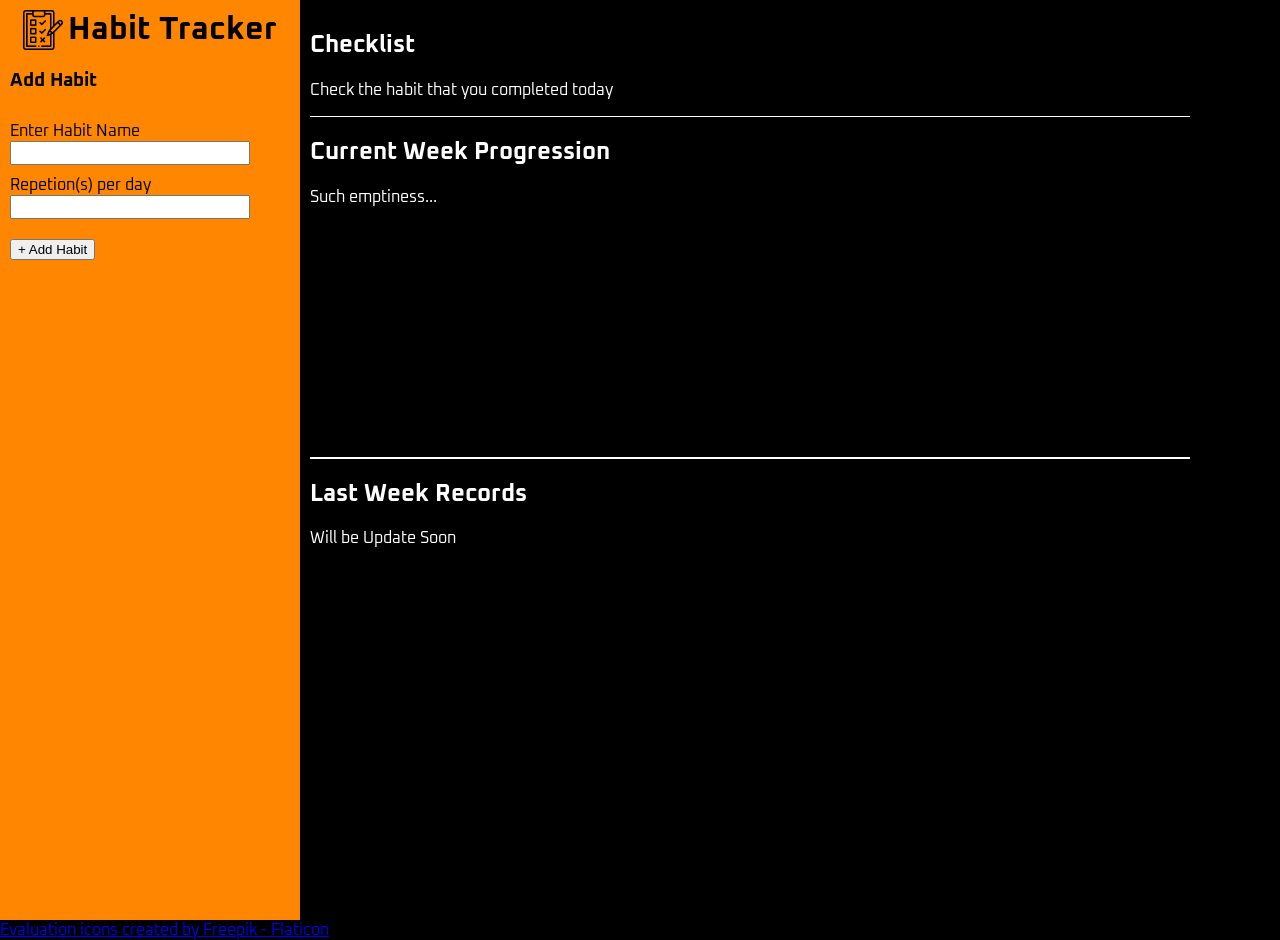
<file: index.html>
<!DOCTYPE html>
<html lang="en">
<head>
    <meta charset="UTF-8">
    <meta name="viewport" content="width=device-width, initial-scale=1.0">
    <title>Habit Tracker</title>
    <link rel="stylesheet" href="./style.css">
    
</head>
<body>
    <div class="container">
        <div class="side-bar">
            <div class="title"> 
                <img src="./assets/check-list.png" alt="">
                <h1>Habit Tracker</h1>
            </div>
            
            <form class="add-habit">
                <h3>Add Habit</h3>
                <label>
                    Enter Habit Name 
                    <input type="text" name="habit" maxlength="30" required>
                </label>
                <label>
                    Repetion(s) per day
                    <input type="number" name="reps" min="1" required>
                </label>
                <button type="submit">+ Add Habit</button>
            </form>
            
        </div>
        <!--Lists of habits tracking the current week-->
        <div class="contents">
            <div class="check-list">
                <h2>Checklist</h2>
                <p>Check the habit that you completed today</p>
                <ul class="habits">
                    <li>Loading...</li>
                </ul>
            </div>
            <div class="content-border"></div>
            <h2>Current Week Progression</h2>
            <div class="currentWeek">

            </div>
            <div class="content-border"></div>
            <!--Lists of habits progress from last week-->
            <div class="lastWeek">
                <h2>Last Week Records</h2>
                <p>Will be Update Soon</p>
            </div>
        </div>
    </div>
    <script src="./script.js"></script>
</body>
<footer>
    <a href="https://www.flaticon.com/free-icons/evaluation" title="evaluation icons">Evaluation icons created by Freepik - Flaticon</a>
</footer>
</html>
</file>
<file: style.css>
@import url('https://fonts.googleapis.com/css2?family=Oxanium&display=swap');
:root {
    font-family: 'Oxanium', cursive;
}
body {
    margin: 0px;
    background-color: black;
}
nav {
    position: sticky;
    height: auto;
    background-color: #FF8601;
    top: 0;
    display: flex;
    align-items: center;
    padding: 10px;
}
.title {
    display: flex;
    flex-flow: row;
    justify-content: center;
    align-items: center;
    gap: 5px;
}
.title > h1 {
    margin:0;
}
.title > img {
    height: 2.5rem;
}
.container {
    display: grid;
    grid-template-columns: 300px 900px 1fr;
}
.side-bar {
    background-color: #FF8601;
    padding: 10px;
    height: 100vh;
    top: 0;
    position: sticky;
    align-self: start;
}
.add-habit {
    display: flex;
    flex-flow: row wrap;
    gap: 10px;    
}

.add-habit > label > input {
    width: 100%;
    max-width: 15rem;
    height: 1.5rem;
    box-sizing: border-box;
}
.add-habit > button[type="submit"] {
    margin-top: 10px;
}
.habits {
    padding: 0;
    list-style: none;
}
.habits li {
    display: grid;
    grid-template-columns: 50px 15rem 40px 50px;
    grid-auto-flow: row;
    gap: 5px;
}
.habits li button {
    cursor: pointer;
}
.habits input {
    display: none;
}

.habits input:checked + label {
    text-decoration: line-through;
    color: lightgrey;
  }
.contents {
    background-color: black;
    color: white;
    padding: 10px;
}

.content-border {
    width: 100%;
    height: 1.5px;
    background-color: white;
}
.currentWeek {
    min-height: 30vh;
}
.progressColName {
    max-width: fit-content;
    padding: 0;
    display: grid;
    grid-template-columns: 15rem repeat(7, 40px);
    column-gap: 5px;
    align-items: center;
    border-bottom: 1px solid white;
}
.progressColName > li, .habitProgress li:first-child {
    display:flex;
    list-style: none;
    justify-content: center;
    align-items: center;
}
.currentWeek > .habitProgress {
    display: grid;
    grid-template-columns: 15rem repeat(7, 40px);
    grid-auto-rows: 40px;
    column-gap: 5px;
    list-style: none;
    padding: 0;
}

.habitProgress > .green{
    background-color: #2AFF60;
}
.habitProgress > .red {
    background-color: #E92098;
}
.habitProgress > .grey {
    background-color: darkslategrey;
}
.lastWeek {
    min-height: 30vh;
}

/* #6ABCA8 Use this color for text*/
</file>
